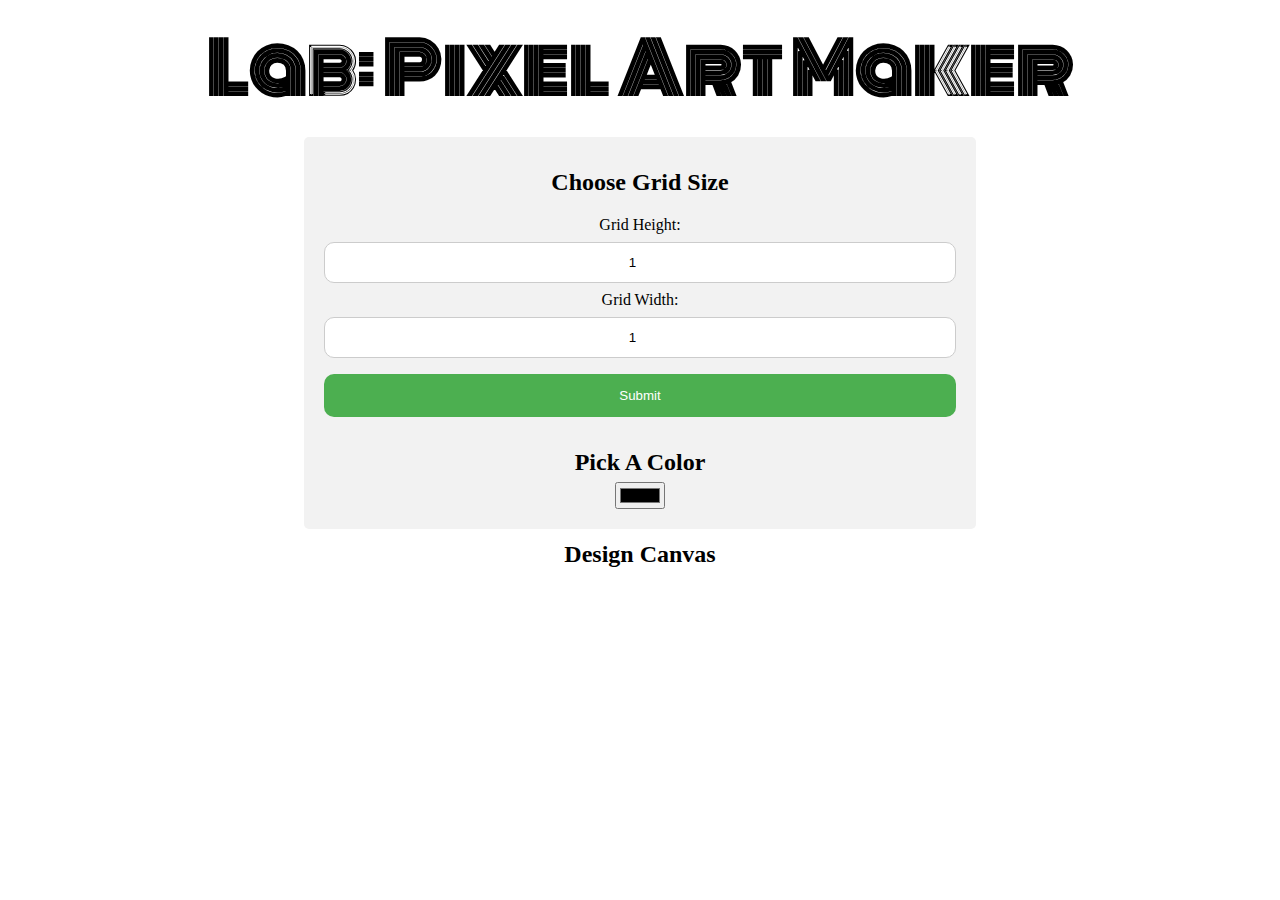
<file: pixel-art-maker/index.html>
<!DOCTYPE html>
<html>
<head>
    <title>Pixel Art Maker!</title>
    <link rel="stylesheet" href="https://fonts.googleapis.com/css?family=Monoton">
    <link rel="stylesheet" href="styles.css">
    <script src="https://ajax.googleapis.com/ajax/libs/jquery/3.1.0/jquery.min.js"></script>
</head>
<body>
    <h1>Lab: Pixel Art Maker</h1>
    
    <div>
        <h2>Choose Grid Size</h2>
        <form id="sizePicker">
            Grid Height:
            <input type="number" id="input_height" name="height" min="1" value="1">
            Grid Width:
            <input type="number" id="input_width" name="width" min="1" value="1">
            <input type="submit">
        </form>

        <h2>Pick A Color</h2>
        <input type="color" id="colorPicker">
    </div>

    <h2>Design Canvas</h2>
    <table id="pixel_canvas"></table>
<br><br>
    <script src="designs.js"></script>
</body>
</html>
</file>
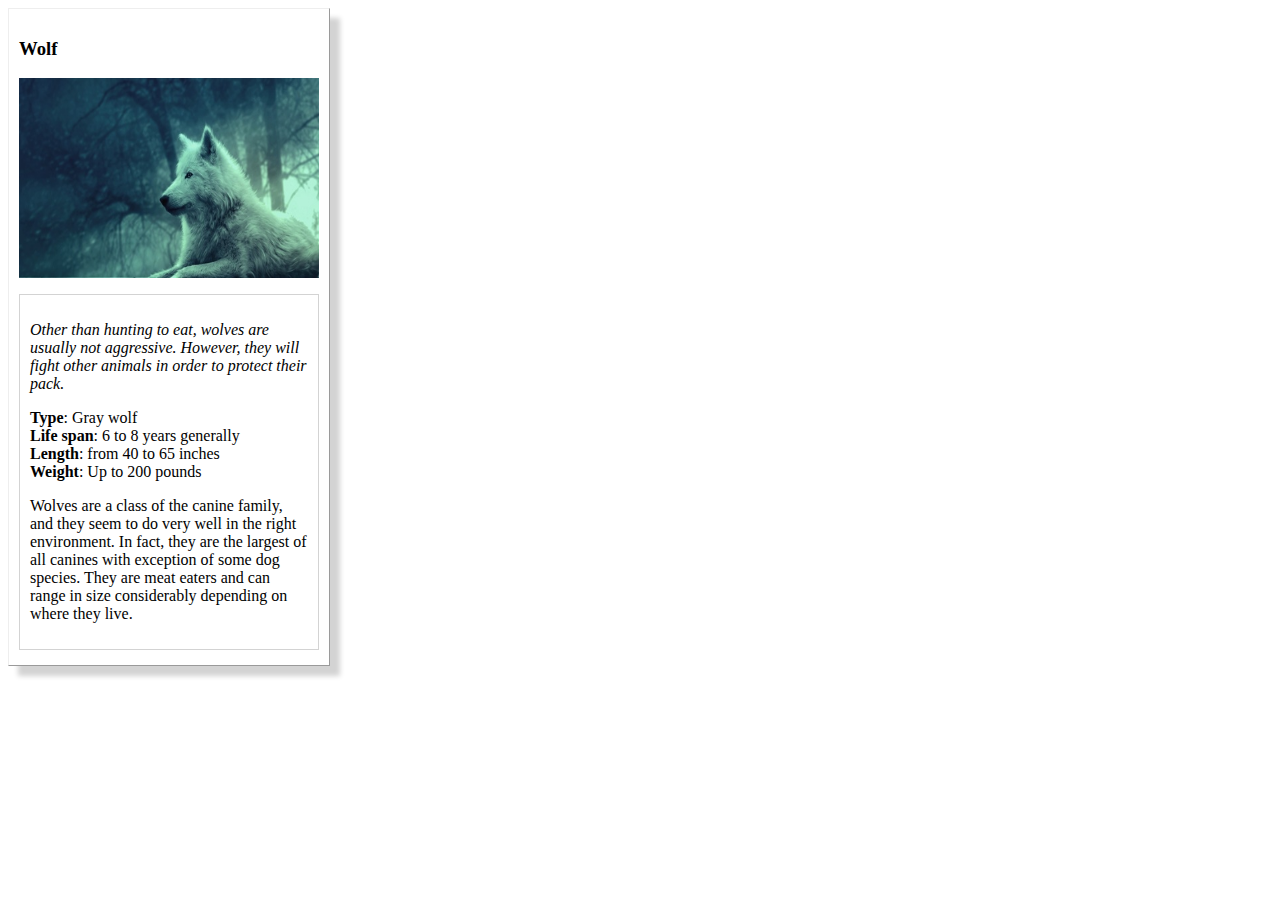
<file: fend-animal-trading-cards-master/card.html>
<!DOCTYPE html>
<html>
<head>
	<meta charset="utf-8">
	<title>Wolf Trading Card</title>
	<link rel="stylesheet" type="text/css" href="styles.css">
</head>
<body>
	<div id="animal_card">
		<!-- your favorite animal's name goes here -->
		<h3>Wolf</h3>
		<!-- your favorite animal's image goes here -->
		<img src="wolf.png" alt="wolf" class="animal_img">
		<div id="animal_info">
			<!-- your favorite animal's interesting fact goes here -->
			<p class="animal_fact">
				Other than hunting to eat, wolves are usually not aggressive. However, they will fight other animals in order to protect their pack.
			</p>
			<ul>
				<!-- your favorite animal's list items go here -->
				<li><span>Type</span>: Gray wolf</li>
				<li><span>Life span</span>: 6 to 8 years generally</li>
				<li><span>Length</span>: from 40 to 65 inches</li>
				<li><span>Weight</span>: Up to 200 pounds</li>
			</ul>
			<!-- your favorite animal's description goes here -->
			<p>
				Wolves are a class of the canine family, and they seem to do very well in the right environment. In fact, they are the largest of all canines with exception of some dog species. They are meat eaters and can range in size considerably depending on where they live.
			</p>
		</div>
	</div>
</body>
</html>
</file>
<file: pixel-art-maker/styles.css>
body {
    text-align: center;
}

h1 {
    font-family: Monoton;
    font-size: 70px;
    margin: 0.2em;
}

h2 {
    margin: 1em 0 0.25em;
}

h2:first-of-type {
    margin-top: 0.5em;
}

table,
tr,
td {
    border: 1px solid black;
}

table {
    border-collapse: collapse;
    margin: 0 auto;
}

tr {
    height: 20px;
}

td {
    width: 20px;
}

input[type=number] {
    width: 6em;
}

#pixel_canvas {
}

#sizePicker{
    margin-top: 20px;
}

input[type=number]{
    width: 100%;
    text-align: center;
    padding: 12px 20px;
    margin: 8px 0;
    display: inline-block;
    border: 1px solid #ccc;
    border-radius: 10px;
    box-sizing: border-box;
}

input[type=submit] {
    width: 100%;
    cursor: pointer;
    background-color: #4CAF50;
    color: white;
    padding: 14px 20px;
    margin: 8px 0;
    border: none;
    border-radius: 10px;
}

input[type=submit]:hover {
    background-color: #45a049;
}

div {
    margin: auto;
    width: 50%;
    border-radius: 5px;
    background-color: #f2f2f2;
    padding: 20px;
}
</file>
<file: fend-animal-trading-cards-master/styles.css>
/* add your CSS here */
body{
	font-family: serif, arial;
}
#animal_card{
	border: thin outset;
	box-shadow: 10px 10px 5px lightgrey; 
	padding: 10px;
	width: 300px;
}

.animal_img{
	width: 300px;
	height: 200px;
}

#animal_info{
	border: thin solid lightgrey;
	padding: 10px;
	margin: 12px 0px 5px;
}

.animal_fact{
	font-style: italic;
}

span{
	font-weight: bold;
}

ul{
	padding-left: 0px;
}

li{
	list-style-type: none;
}
</file>
